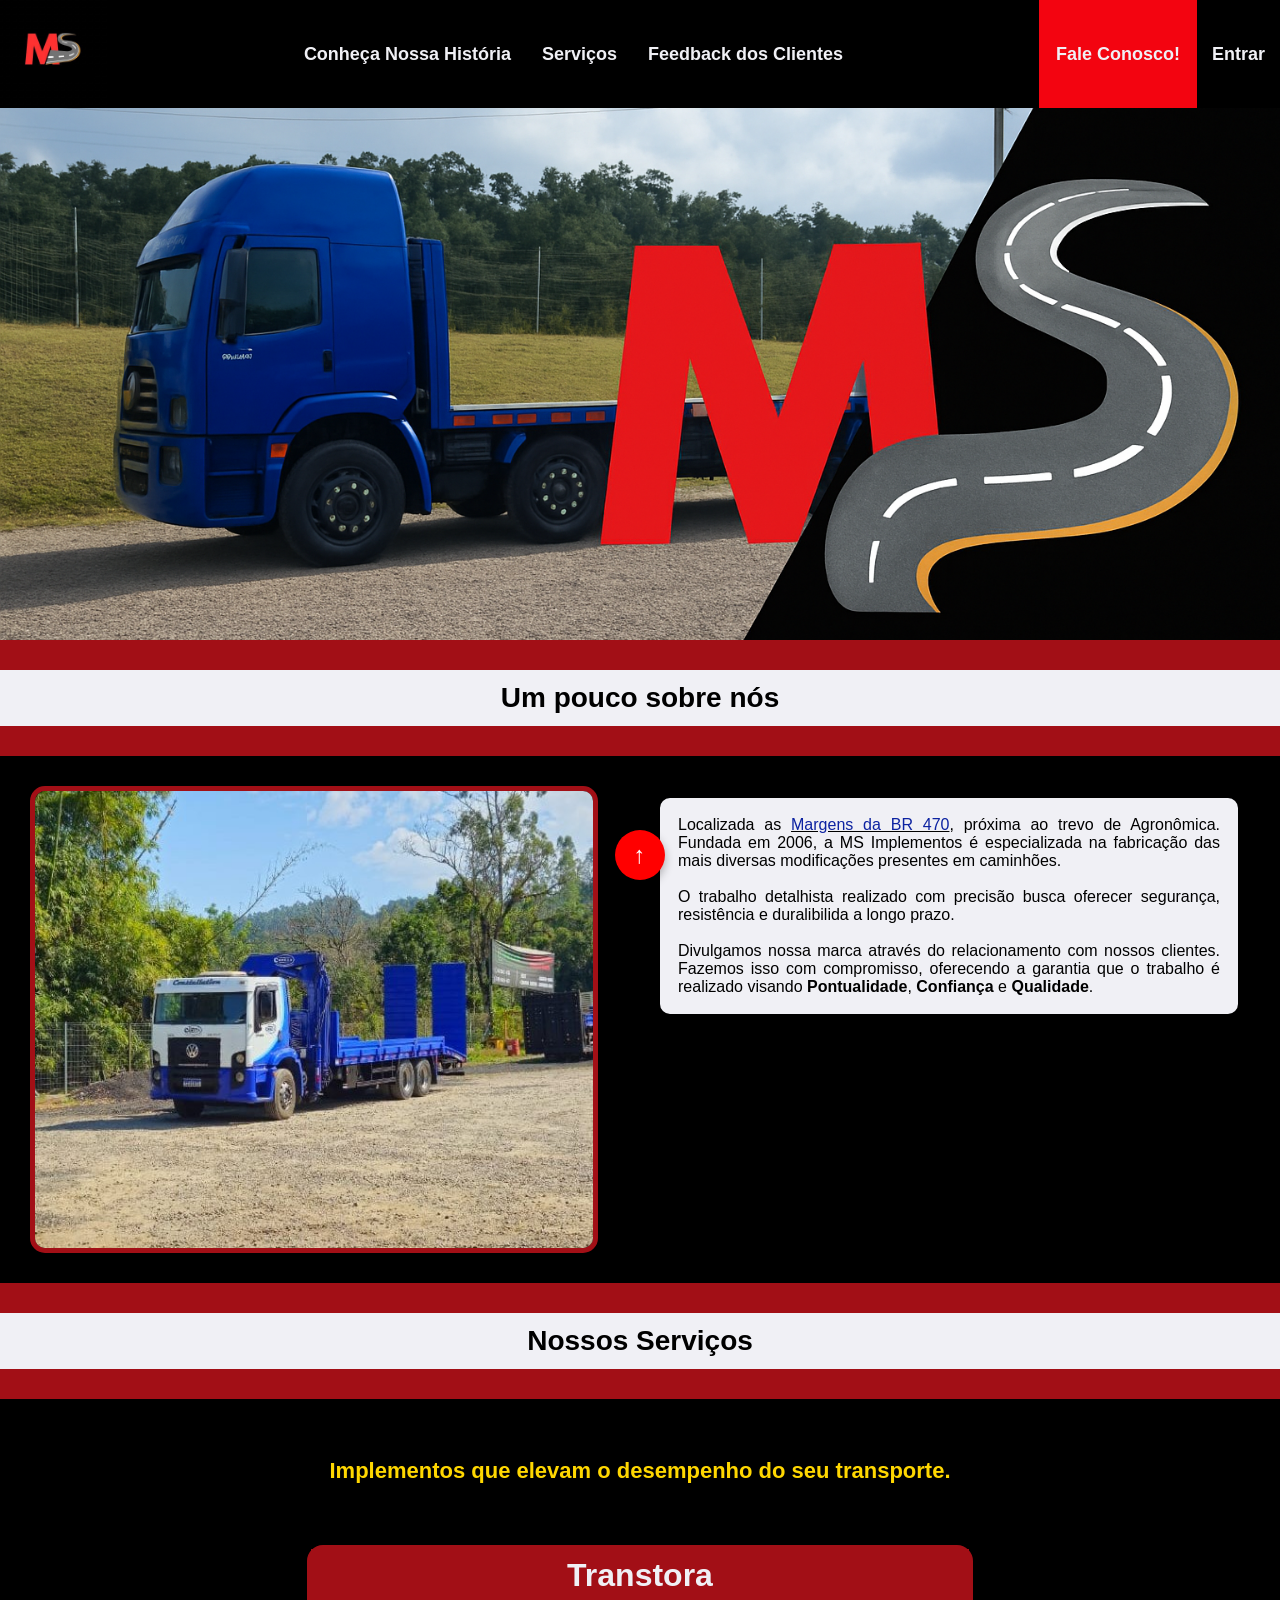
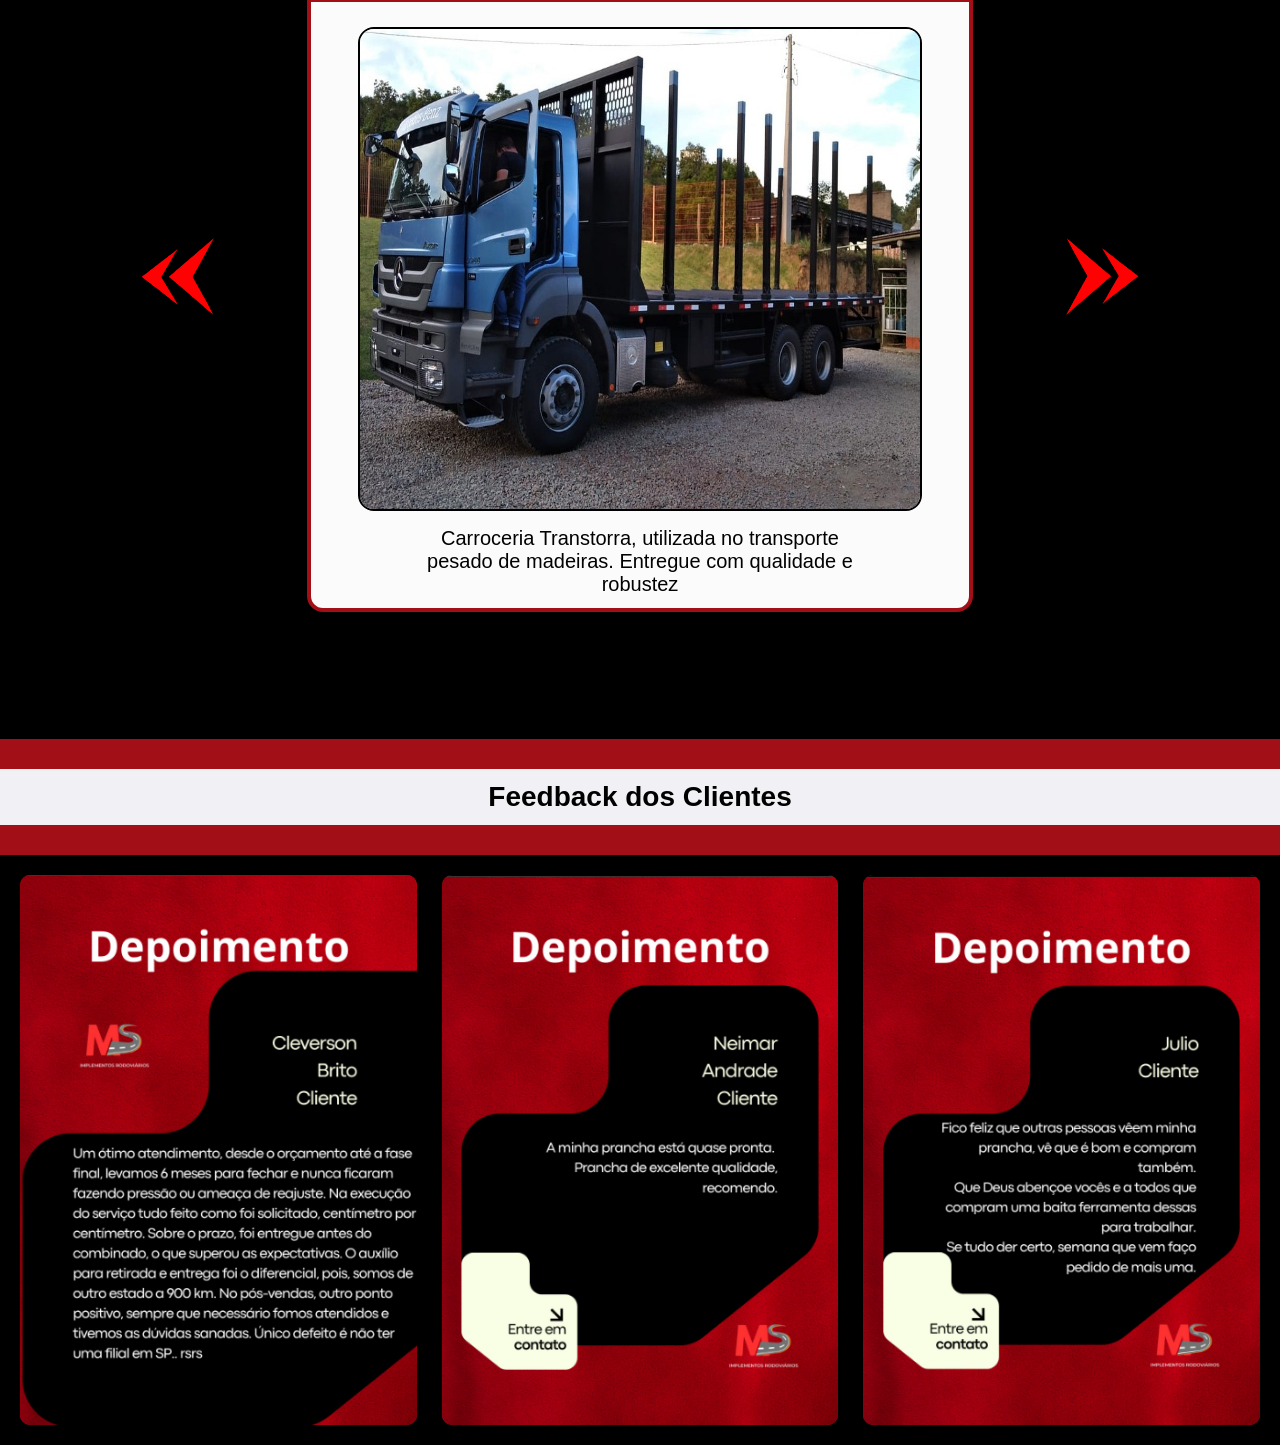
<file: index.html>
<!DOCTYPE html>
<html lang="pt-br">
<head>
    <meta charset="UTF-8">
    <meta name="viewport" content="width=device-width, initial-scale=1.0">
    <title>MS Implementos Rodoviários</title>
    <link rel="stylesheet" href="MS.css">
    <link rel="icon" href="imagens_ms/MS_png_favicon.png">
</head>
<body>  
    <main>
        <div class="container">
            <button id="btnTopo">↑</button>
            <section > 
                <header class="cabeçalho"> 
                    <div id="imglogo">
                        <a href="MS.html" target="_self">
                            <img src="imagens_ms/MS.png" alt="MS Implementos Rodoviários">
                        </a>
                    </div>
                        <ul>
                            <a href="#Sobre"><li>Conheça Nossa História</li></a>
                            <a href="#services"><li>Serviços</li></a>
                            <a href="#feed"><li>Feedback dos Clientes</li></a>
                        </ul>
                        <div id="inter_enter">
                            <div id="faleconosco">
                                <a href="https://wa.me/554788356584" id="whatsapp">
                                    <h2> Fale Conosco!</h2>
                                </a>
                            </div>

                            <div id="entrar">
                                <a href="ms_entrar.html" id="enter">
                                    <h2> Entrar </h2>
                                </a>
                            </div>
                        </div>
                </header>
            </section>
            <section>
                <div id="divmain">
                    <img id="imgmain" src="imagens_ms/reduzida_main_img.png" alt="">
                </div>
            </section>
            <div id="colorir"></div>
            <section>
                <h2 class="main_title" id="Sobre"> Um pouco sobre nós </h2>
                <div id="colorir"></div>
                <div id="fix">
                    <div id="foto_nos"> <!--esta menor que a imagem-->
                        <img src="imagens_ms/foto_sobre_copia.jpeg" alt="Foto MS" id="nos">
                    </div>
                    <div id="aboutus">
                        <p> 
                            Localizada as <u><a href="https://www.google.com/maps/place/Ms+Implementos+Rodovi%C3%A1rios/@-27.2553262,-49.7087936,17z/data=!3m1!4b1!4m6!3m5!1s0x94dfc7656274daab:0x5c85825957afc92a!8m2!3d-27.255331!4d-49.7062187!16s%2Fg%2F11c6qvf3q8?entry=ttu&g_ep=EgoyMDI1MTExNy4wIKXMDSoASAFQAw%3D%3D" id="loc" target="_blank">Margens da BR 470</a></u>, próxima ao trevo de Agronômica. Fundada em 2006, a MS Implementos 
                            é especializada na fabricação das mais diversas modificações presentes em caminhões. <br>  <br> O trabalho detalhista realizado
                            com precisão busca oferecer segurança, resistência e duralibilida a longo prazo. <br><br>
                            Divulgamos nossa marca através do relacionamento com nossos clientes. Fazemos isso com compromisso, oferecendo a garantia que o trabalho é realizado visando <strong>Pontualidade</strong>, <strong>Confiança</strong> e <strong>Qualidade</strong>.  
                        </p>
                    </div>
                </div>
            </section>
            <div id="colorir"></div>
            <h2 class="main_title" id="services"> Nossos Serviços </h2>
            <div id="colorir"></div>
            <section id="secao_servicos">
                    <h2 id="text_h1"> Implementos que elevam o desempenho do seu transporte.</h2>
                        <div class="todos_os_servicos">
                                <div class="voltar_servico">
                                    <button class="botoes_voltar_avancar" id="btvoltar" >
                                        <img id="imgvoltar" src="imagens_ms/seta_esquerda_png.png" alt="Voltar">   
                                    </button>  
                                </div>  
                                <div class="container_servico">
                                    <div id="camada">
                                    <h3 id="item"> Transtora </h3>
                                    </div>
                                        <div id="imagem_servico">
                                            <img src="imagens_ms/transtora_2.jpg" alt="Ilustração serviço realizado">
                                        </div>
                                        <div id="descricao_servico">
                                            <p id="desc"> Carroceria Transtorra, utilizada no transporte pesado de madeiras. Entregue com qualidade e robustez </p>
                                        </div>
                                </div>
                                <div class="avancar_servico">
                                    <button class="botoes_voltar_avancar" id="btavancar">
                                        <img id="imgavancar" src="imagens_ms/seta_direita_png.png" alt="Avançar">   
                                    </button> 
                                </div>  
                        </div>
            </section>
            <div id="colorir"></div>
            <h2 class="main_title" id="feed"> Feedback dos Clientes </h2>
            <div id="colorir"></div>
                <div id="flex">
                    <div id="ava">
                        <img src="imagens_ms/avacleverson.png" alt="">
                    </div>
                    <div id="ava">
                        <img src="imagens_ms/avanaimar.png" alt="">
                    </div>
                    <div id="ava">
                        <img src="imagens_ms/avajulio.png" alt="">
                    </div>
                </div>
            </div>
                
        </main>
        <script src="js.js"></script>
    </body>
    </html>
</file>
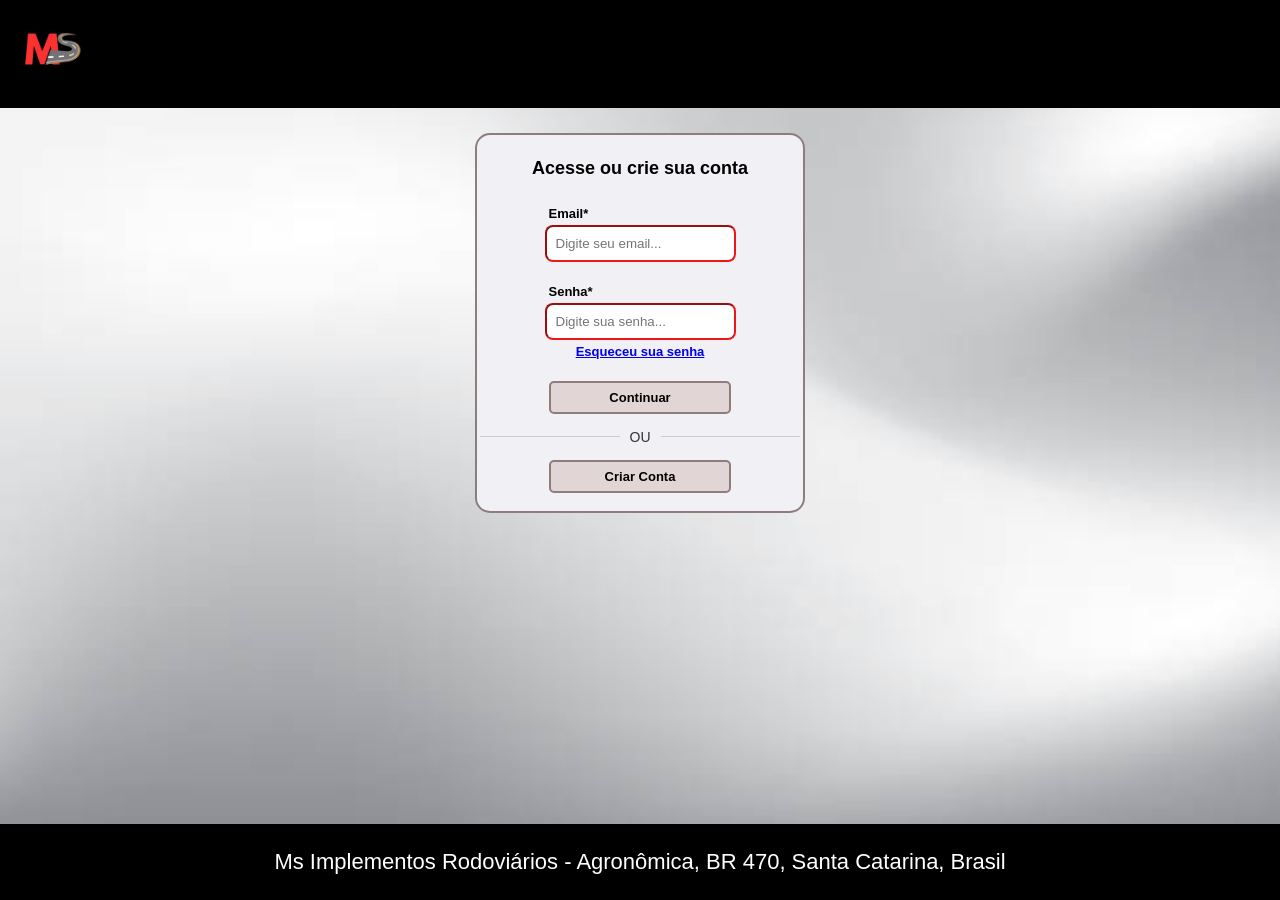
<file: ms_entrar.html>
<!DOCTYPE html>
<html lang="en">
<head>
    <meta charset="UTF-8">
    <meta name="viewport" content="width=device-width, initial-scale=1.0">
    <title>Document</title>
    <link rel="stylesheet" href="MS_Entrar.css">
</head>
<body>
<div id="cenario">
    <div class="container_login">
            <section > 
                <header class="cabeçalho_login"> 
                    <div id="imglogo_login">
                        <a href="MS.html" target="_self">
                            <img src="imagens_ms/MS.png" alt="MS Implementos Rodoviários">
                        </a>
                    </div>
                </header>
            </section>
            <section id="sessao">
                <div id="box_entrar">             
                        <h2 > Acesse ou crie sua conta</h2>
                    <form id="form_entrar">
                        <div class="dados">
                            <label for="email"> <h3 class="textoh3">Email* </h3></label>
                            <input class="data" type="email" id="email" name="email" placeholder="Digite seu email..." >
                        </div>
                        <br>
                        <div class="dados">
                            <label for="senha_entrar"> <h3 class="textoh3">Senha* </h3> </label>
                            <input class="data" type="password" name="senha_entrar" id="senha_entrar" placeholder="Digite sua senha...">
                        </div>
                    </form>
                    <a href="MS.html">
                        <h2 class="textoh3">Esqueceu sua senha</h2>
                    </a>
                    <br>
                        <button id="continuar" type="submit"> <h3 class="textoh3"> Continuar </h3></button>
                        <div class="linha-ou"><span> OU </span></div>
                        <a href="MS_Cadastrar.html">
                            <button id="criar">  <h3 class="textoh3"> Criar Conta </h3> </button>
                        </a>
                    <br>
                </div>
            </section>
    <footer> 
        Ms Implementos Rodoviários - Agronômica, BR 470, Santa Catarina, Brasil   
    </footer>
    </div>
</div>
</body>
</html>
</file>
<file: MS.css>
/*Arrumar parte de entrar, aumentando a largura, mudando a grossura da fonte, ajeitar as cores, hover, e criar página de entrar ou cadastrar*/
html{
    scroll-behavior: smooth;
}

body{
    margin: 0;
    background-color: black;
    /*background-color: #f0f0f5;*/   
}

.main_title{
text-align: center;
font-family: 'Segoe UI', Tahoma, Geneva, Verdana, sans-serif;
font-size: 28px;
font-weight: bold;
}
a {
    text-decoration: none;
    color: #f0f0f5;
}
a  :visited{
    color: #f0f0f5;
}
a  :hover{
    color: gold;
}
/*#f0f0f5, rgb(241, 22, 22); */
.conteiner{
    max-width: 1200px;
    margin: 0 auto;   
}
#colorir{
    background-color: rgb(162, 15, 22);
    margin: 0 auto;
    padding: 15px;
}
.cabeçalho{
    background-color: black;
    height: 12vh;
    display: flex;
    align-items: stretch; /* faz os filhos ocuparem a altura do header*/
    justify-content: space-between;
    padding: 0;
    margin: 0 ;
    box-sizing: border-box;
}

#imglogo img {
    height: 100%;
    width: auto;
    display: block;
}

#inter_enter{
    padding: 0;
    margin: 0;
    display: flex;
    justify-content: center;
    align-items: center;
}

ul {
    list-style: none;
    display: flex;
    margin: 0 ;
    padding: 10px;
    align-items: stretch; /*cada li ocupa a altura do header*/  
    gap: 15px;
    
}
li {
    color: #f0f0f5;
    display: flex;
    align-items: center;
    text-align: center;
    justify-content: center;
    padding: 0 8px;
    height: 100%;
    font-family: Verdana, Geneva, Tahoma, sans-serif;
    font-size: 18px;
    font-weight: bold;
    cursor: pointer;
    
}
ul :hover{
    color: rgb(243, 4, 16);
}

#faleconosco :hover{
    color: gold;
}

#faleconosco {
    background-color: rgb(243, 4, 16);
    color: whitesmoke;
    font-size: 12px;
    text-align: center;
    font-family: Verdana, Geneva, Tahoma, sans-serif;
    display: flex;
    align-items: center;
    justify-content: center;
    padding: 0 17px;
    height: 100%; /* ocupa toda altura do header*/
    box-sizing: border-box;
    cursor: pointer;
}


#entrar{
    background-color: black;
    color: rgb(245, 242, 242);
    font-size: 12px;
    font-weight: lighter;
    text-align: center;
    font-family: 'Lucida Sans', 'Lucida Sans Regular', 'Lucida Grande', 'Lucida Sans Unicode', Geneva, Verdana, sans-serif;
    display: flex;
    align-items: center;
    justify-content: center;
    padding: 0 15px;
    height: 100%; /* ocupa toda altura do header*/
    box-sizing: border-box;
    cursor: pointer; 
}

a #enter{
    text-decoration: none;
    color: #050508;
}
a #enter :visited{
    color: #070708;
}
a #enter :hover{
    color: rgb(162, 15, 22);
}


#divmain    {
    display: flex; /*display flex é implementado sempre no elemento pai*/
    align-items: center;
    justify-content: center;
    padding: 0px;
    margin: 0 auto;
}
#imgmain {
    height: 90%;
    width: 100%;
    justify-content: center;
    align-items: center;
    margin: 0 auto;
}
#fix{
    flex: 1;
    display: flex;
}

#foto_nos{
width: 60%;
height: 50%;
margin:  20px;
padding: 10px;


}
#foto_nos img{
margin: 0 auto;
justify-content: left;
height: 80%;
width: 100%;
align-items: flex-start;
}

#aboutus{
width: 60%;
height: 50%;
padding: 10px;
margin: 40px;
background-color: #f0f0f5;
font-weight: 100;
border-radius: 12px;
border: solid black 2px;
}

#aboutus p{
    text-align: justify;
    font-weight: bolder;
    font-family: 'Segoe UI', Tahoma, Geneva, Verdana, sans-serif;
    font-size: 16px;
    padding: 8px;
    margin: auto;
}

#nos  {
    border-radius: 15px;
    border: 5px solid rgb(162, 15, 22);
    display: block;
}

.main_title{
    color: black;
    background-color: #f0f0f5 ;
    margin: 0;
    padding: 12px;
}

#loc{
    color: rgb(12, 34, 161);
}
/**/

#secao_servicos{
    text-align: justify;
    font-family: 'Segoe UI', Tahoma, Geneva, Verdana, sans-serif;
    background-color: black;
    height: auto;
    padding: 20px 0;
    min-height: 100vh;
}

#titulo_servicos{
    text-align: center;
    color: gold;
    padding: 10px 0;
    margin: 20px 0;
    
}

.todos_os_servicos{
    display: flex;
    flex-direction: row;
    justify-content: center;
    align-items: center;
    width: 93.5%;
    margin: 0 auto;
    margin-bottom: 2em;
    background-color: black;
    color: white;
    padding: 22px;
}
.container_servico{
    display: flex;
    flex-direction: column;
    justify-content: center;
    align-items: center;
    width: 55%;
    color: rgb(3, 2, 2);
    margin-right: 3em;
    margin-left: 3em;
    background-color: rgb(252, 251, 251);
    border: .3em solid rgb(162, 15, 22);
    border-radius: 1em;
    padding: 0;

}
#imagem_servico img{
    width: 35em;
    height: 30em;
    border-radius: 1em;
    border: solid black 2px;
}
#descricao_servico{
    width: 70%;
    text-align: center;
}
.botoes_voltar_avancar{
    background-color: black;
    border: 0;
}
.botoes_voltar_avancar:hover img{
    transform: scale(1.2); /*Aumenta o tamanho das setas*/
}
.botoes_voltar_avancar img{
    transition: transform 0.2s ease
}
.voltar_servico img{
    width: 10em;
}
.avancar_servico img{
    width: 10em;
}
#text_h1{
    color: gold;
    justify-content: center;
    text-align: center;
    margin: 25px 0;
    padding: 14px 0;
    font-size: 22px;
    transition: font-size 0.3s ease-in-out;
}
#text_h1:hover{
    font-size: 24px;
}
#item{
    font-size: 32px;
    font-weight: bolder;
    margin: 8px 0;
}
#desc{
    margin: 0; 
    padding: 12px;
    font-size: 20px;
    justify-content: left;
}
#camada{
    background-color: rgb(162, 15, 22);
    margin: 0;
    padding: 0;
    color: #f0f0f5 ;
    width: 100%;
    text-align: center;
    justify-content: center;
    margin-bottom: 25px;
}
#flex{
    display: flex;
    flex-wrap: wrap;
    justify-content: space-between; /* separa igualmente */
    align-items: center;
    width: 100%;
    padding: 20px;
    box-sizing: border-box
}
#ava{
    background-color: rgb(162, 15, 22);
    width: 32%;       /* 3 caixas lado a lado */
    height: 550px;    /* altura da caixa */
    border-radius: 10px;
    display: flex;
    justify-content: center;
    align-items: center;
    font-size: 22px;
    color: white;
    font-family: Arial, sans-serif;
}
#ava img{
    width: 100%;      
    height: 100%;       
    object-fit: cover;  
    border-radius: 10px;
}

#btnTopo {
    position: fixed;
    bottom: 20px;        /* distância do fundo */
    left: 50%;           /* posiciona no meio */
    transform: translateX(-50%); /* centraliza corretamente */
    
    width: 50px;
    height: 50px;
    border-radius: 50%;
    
    background-color: red;
    color: white;
    font-size: 24px;
    font-weight: bold;
    border: none;
    cursor: pointer;

    display: flex;
    align-items: center;
    justify-content: center;

    box-shadow: 0 4px 10px rgba(0,0,0,0.3);

    z-index: 9999; /* sempre por cima */
}

#btnTopo:hover {
    background-color: darkred;
}
</file>
<file: MS_Entrar.css>
body{
    margin: 0 auto;
    background-color: #ffffff ; 
    overflow: hidden;  
}

footer{
    background-color: black;
    margin: 0 0 auto ;
    width: 100%;
    color: white;
    font-family: 'Segoe UI', Tahoma, Geneva, Verdana, sans-serif;
    font-size: 22px;
    padding: 25px 0;
    text-align: center;
    left: 0;
    bottom: 0;
    position: fixed;
}
#cenario{
    background-image: url(imagens_ms/backs.jpg);
    background-size: cover;
    background-repeat: repeat;
    width: 100%;
    height: 100vh;
    flex-direction: column;
}

h2{
font-size: 18px;
text-align: left;
padding: 8px;
font-family: 'Segoe UI', Tahoma, Geneva, Verdana, sans-serif;
}

.textoh3{
    font-size: 13px;
    text-align: left;
    padding: 2px;
    margin: 2px;
    font-family: 'Segoe UI', Tahoma, Geneva, Verdana, sans-serif;
}
.container_login{
    max-width: 100%;
    margin: 0 auto;
}

.cabeçalho_login{
    background-color: black;
    height: 12vh;
    display: flex;
    align-items: stretch; /* faz os filhos ocuparem a altura do header*/
    justify-content: space-between;
    padding: 0;
    margin: 0 ;
    box-sizing: border-box;
}
#imglogo_login img {
    height: 100%;
    width: auto;
    display: flex;  
}
#imgLogo_login{
    justify-content: center; 
    align-items: center;
}
#sessao{
    flex: 1;
    display: flex;
    justify-content: center;
    align-items: center;
    padding: 0;
}

#box_entrar{
    background-color: #f0f0f5;
    border: solid rgb(143, 125, 125) 2px;
    border-radius: 15px;
    justify-content: center;
    align-items: center;
    margin: 25px;
    display: flex;
    flex-direction: column;
    width: 25%;     /* controla a largura */
    height: auto;     /* altura cresce conforme o conteúdo */
    padding: 0 3px;
}

#form_entrar{
    text-align: center;
    justify-content: center;
    align-items: center;
    margin: 0 auto;
}

.dados{
text-align: left;
margin: auto;
}

.data{
border-radius: 8px;
border-color: rgb(241, 22, 22);
padding: 9px;
border-style: solid 2px;
margin: 0 auto;
}

#continuar{
    border-radius: 5px;
    background-color: rgb(226, 213, 213);
    color: black;
    padding: 3px 17%;
    cursor: pointer;
    border: solid rgb(143, 125, 125) 2px;
}
#criar{
    border-radius: 5px;
    background-color: rgb(226, 213, 213);
    color: black;
    padding: 3px 50px;
    cursor: pointer;
    border: solid rgb(143, 125, 125) 2px;  
}

    hr {
    border: none;
    border-top: 1px solid #ccc;
    margin: 10px 0;
    }

    .linha-ou {
    display: flex;
    align-items: center;
    width: 100%;
    margin: 15px 0;
    }

    .linha-ou::before,
    .linha-ou::after {
    content: "";
    flex: 1;
    border-top: 1px solid #ccc;
    }

    .linha-ou span {
    margin: 0 10px;
    color: #333;
    font-size: 14px;
    font-family: 'Segoe UI', Tahoma, Geneva, Verdana, sans-serif;
    }
</file>
